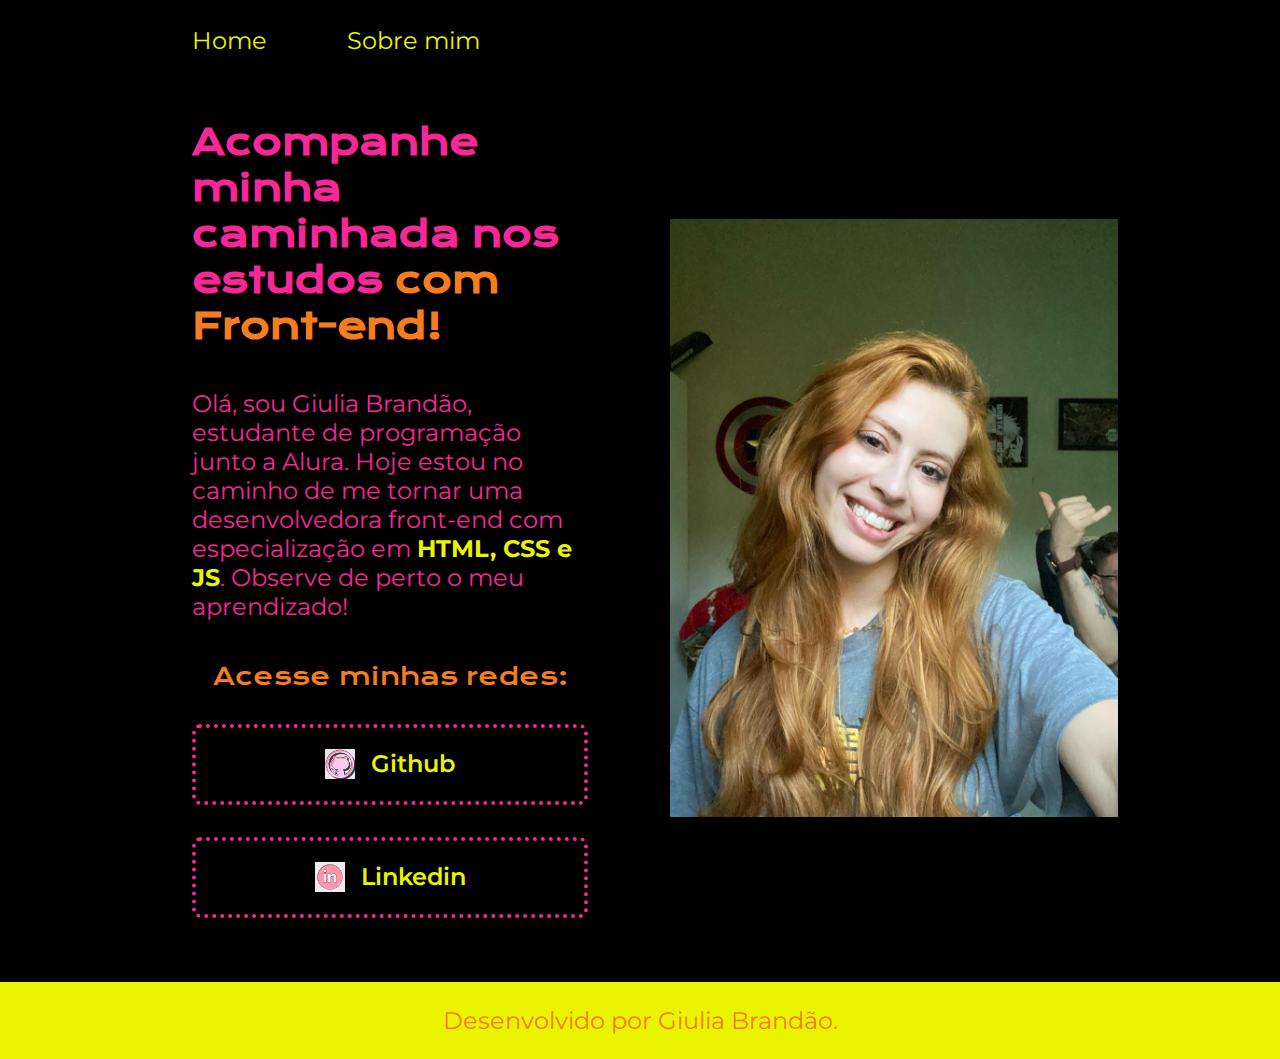
<file: index.html>
<!DOCTYPE html>
<html lang="pt-br">
<head>
    <meta charset="UTF-8">
    <meta name="viewport" content="width=device-width, initial-scale=1.0">
    <meta http-equiv="X-UA-Compatible" content="IE=edge">
    <title>Portfolio</title>
    <link rel="stylesheet" href="styles.css">
</head>
<body>
    <header class="cabecalho">
        <nav class="cabecalho__menu">
            <a class="cabecalho__menu__link" href="index.html">Home</a>
            <a class="cabecalho__menu__link" href="about.html">Sobre mim</a>
        </nav>
    </header>
    <main class="apresentacao">
        <section class="apresentacao__conteudo">
            <h1 class="apresentacao__conteudo__titulo">Acompanhe minha caminhada nos estudos <strong class="titulo_destaque"> com Front-end!</strong></h1>
            <p class="apresentacao__conteudo__texto">Olá, sou Giulia Brandão, estudante de programação junto a Alura. Hoje estou no caminho de me tornar uma desenvolvedora front-end com especialização em <strong class="titulo__destaque__dois">HTML, CSS e JS</strong>. Observe de perto o meu aprendizado!</p>
            <div class="apresentacao__links">
                <h2 class="apresentacao__links__subtitulo">Acesse minhas redes:</h2>
                <a class="apresentacao__links__navegacao" href="https://github.com/GiuliaBrand">
                    <img src="imagens/git.pjg.png" width="30" height="30">
                    Github</a>
                <a class="apresentacao__links__navegacao" href="https://www.linkedin.com/in/giulia-brand%C3%A3o-lopes-de-siqueira/">
                    <img src="imagens/linkedinrosa.jpg" width="30" height="30">
                    Linkedin</a>
            </div>
        </section>
        <img class="apresentacao__imagem" src="imagens/imagemGiuDev.jpg" alt="imagem da Giulia"> 
    </main>
    <footer class="rodape">Desenvolvido por Giulia Brandão.</footer>
</body>
</html>
</file>
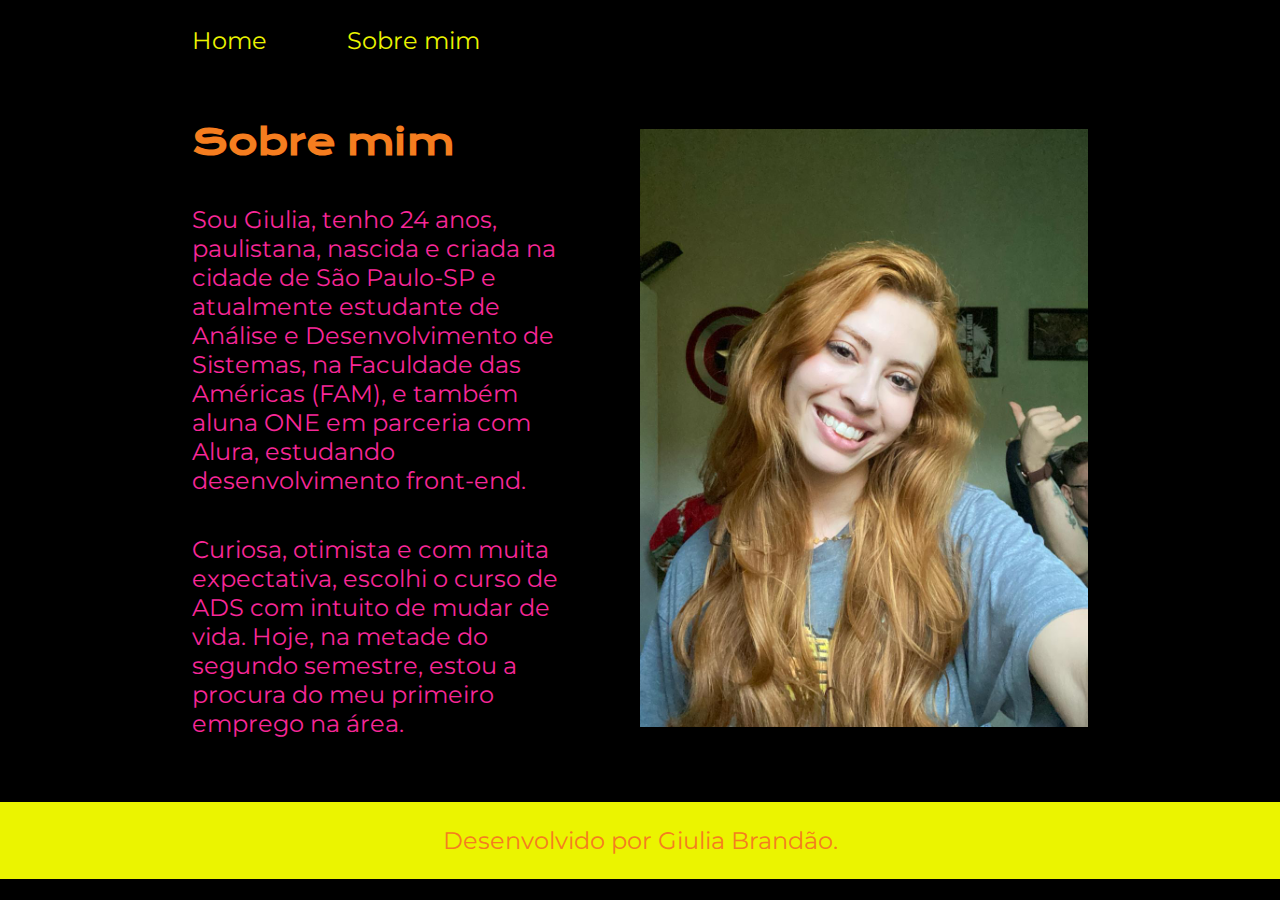
<file: about.html>
<!DOCTYPE html>
<html lang="pt-br">
<head>
    <meta charset="UTF-8">
    <meta name="viewport" content="width=device-width, initial-scale=1.0">
    <meta http-equiv="X-UA-Compatible" content="IE=edge">
    <link rel="stylesheet" href="styles.css">
    <title>Sobre mim</title>
</head>
<body>
    <header class="cabecalho">
        <nav class="cabecalho__menu">
            <a class="cabecalho__menu__link" href="index.html">Home</a>
            <a class="cabecalho__menu__link" href="about.html">Sobre mim</a>
        </nav>
    </header>

    <main class="apresentacao">
        <section class="apresentacao__conteudo">
            <h1 class="apresentacao__conteudo__titulo__about">Sobre mim</h1>
            <p class="apresentacao__conteudo__texto">Sou Giulia, tenho 24 anos, paulistana, nascida e criada na cidade de São Paulo-SP e atualmente estudante de Análise e Desenvolvimento de Sistemas, na Faculdade das Américas (FAM), e também aluna ONE em parceria com Alura, estudando desenvolvimento front-end.</p>
            <p class="apresentacao__conteudo__texto">Curiosa, otimista e com muita expectativa, escolhi o curso de ADS com intuito de mudar de vida. Hoje, na metade do segundo semestre, estou a procura do meu primeiro emprego na área.</p>

        </section>

        <img class="apresentacao__imagem" src="imagens/imagemGiuDev.jpg" alt="imagem da desenvolvedora"> 
    
    </main>

    <footer class="rodape">Desenvolvido por Giulia Brandão.</footer>
</body>
</html>
</file>
<file: styles.css>
@import url('https://fonts.googleapis.com/css2?family=Krona+One&family=Montserrat:ital,wght@0,100..900;1,100..900&display=swap');
@import url('https://fonts.googleapis.com/css2?family=Montserrat:ital,wght@0,100..900;1,100..900&display=swap');

:root{
    --cor-um: #000000;
    --cor-dois: #F72798;
    --cor-tres: #F57D1F;
    --cor-quatro: #EBF400;
}

*{ 
    margin: 0;
    padding: 0;
}

body{
    box-sizing: border-box;
    background-color: var(--cor-um);
    color: var(--cor-dois);
}

.cabecalho{
    padding: 2% 0% 0% 15%;
}
.cabecalho__menu{
    display: flex;
    gap: 80px;
}

.cabecalho__menu__link{
    font-family: "Montserrat", sans-serif;
    font-size: 1.5rem;
    width: 600;
    color: var(--cor-quatro);
    text-decoration: none;
}

.apresentacao{
    padding: 5% 15%;
    display: flex;
    align-items: center;
    justify-content: space-between;
    gap: 82px;
}

.apresentacao__conteudo {
    width: 50%;
    display: flex;
    flex-direction: column;
    gap: 40px;
}

.apresentacao__conteudo__titulo{
    font-size: 2.25rem;
    font-family: "Krona One", sans-serif;
}

.apresentacao__conteudo__titulo__about{
    font-size: 2.25rem;
    font-family: "Krona One", sans-serif;
    color: var(--cor-tres);
}

.apresentacao__conteudo__texto{
    font-size: 1.5rem;
    font-family: "Montserrat", sans-serif;
}

.titulo_destaque {
    color: var(--cor-tres);
}

.titulo__destaque__dois {
    color: var(--cor-quatro);
}

.apresentacao__links{
    display: flex;
    flex-direction: column;
    justify-content: space-between;
    align-items: center;
    gap: 32px;
}

.apresentacao__links__subtitulo{
    font-family: "Krona One", sans-serif;
    font-weight: 400;
    font-size: 1.5rem;
    color: var(--cor-tres);
}

.apresentacao__links__navegacao{
    /* background-color: var(--cor-quatro); */
    display: flex;
    justify-content: center;
    gap: 16px;
    border: 4px dotted var(--cor-dois);
    color: var(--cor-quatro);
    width: 388px;
    font-family: "Montserrat", sans-serif;
    font-weight: 600;
    font-size: 1.5rem;
    text-decoration: none;
    text-align: center;
    padding: 21.5px 0;
    border-radius: 8px;
}

.apresentacao__links__navegacao:hover{
    background-color: #272727;
}

.apresentacao__imagem{
    width: 50%;
}

.rodape{
    background-color: var(--cor-quatro);
    color: var(--cor-tres);
    font-family: "Montserrat", sans-serif;
    font-size: 1.5rem;
    font-weight: 400;
    text-align: center;
    padding: 24px;
}

@media (max-width: 1200px) {
    .cabecalho{
        padding: 12%;
    }

    .cabecalho__menu{
        justify-content: center;
    }

    .apresentacao {
        flex-direction: column-reverse;
        padding: 5%;
    }

    .apresentacao__conteudo{
        width: auto;
    }
}
</file>
